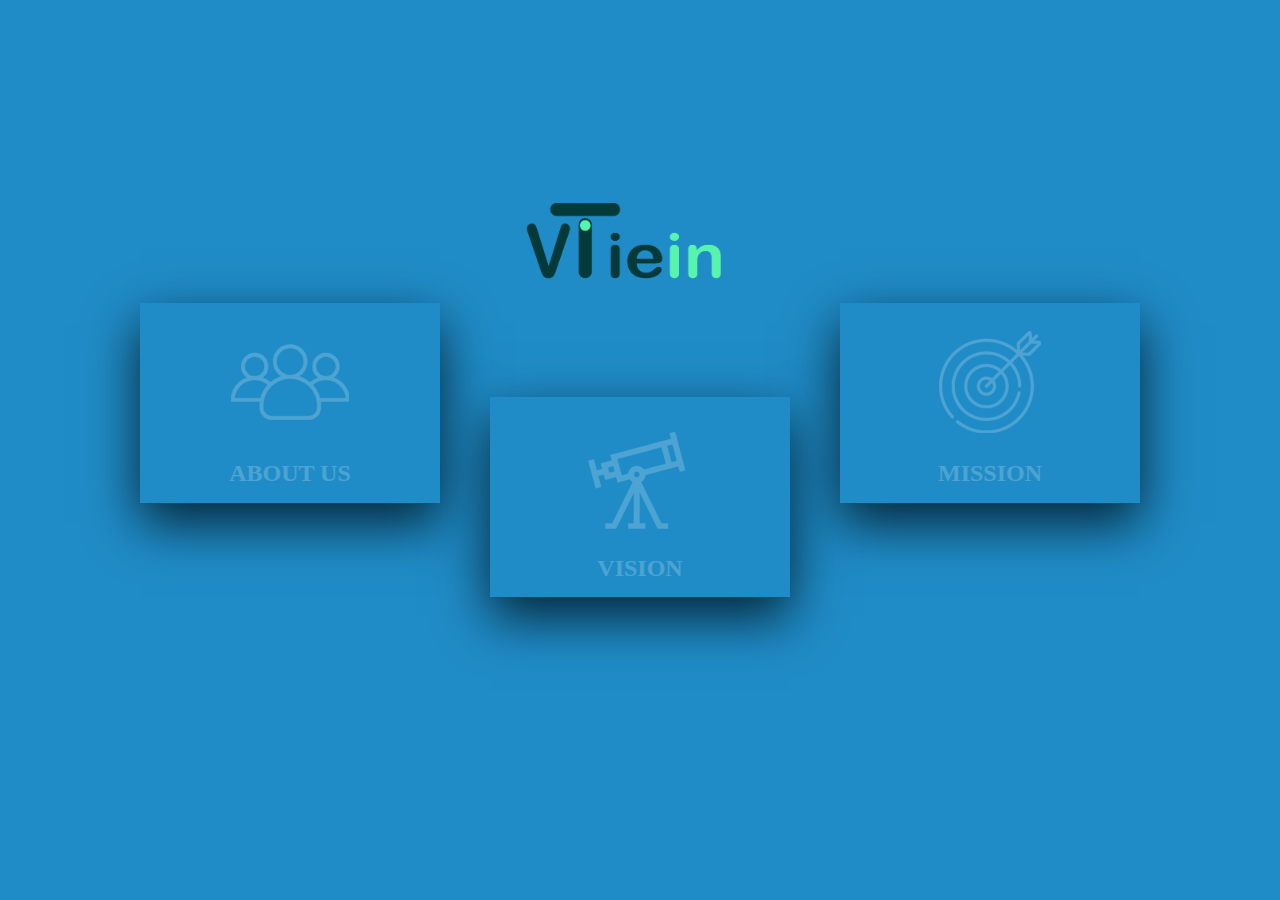
<file: ABOUT.html>
<!DOCTYPE html>
<html>
    <head>
       <meta charset="utf-8"  >
       <title>about</title>
       <link rel="stylesheet"   href="ABOUT.css" >
    </head>
    <body>

        <div class="container">

           <div class="card" >
               <div class="face face1">
                     <div class="content">
                         <img src="1.png">
                         <h3>ABOUT US</h3>
                     </div>
               </div>
               <div class="face face2">
                      <div class="content">
                          <p>Welcome to VTieIn, the world's  professional healthcare network .
                            Where Professionalism meets experience in health care

                             </p>
                             <a href="#">Readmore</a>
                      </div>
               </div>
           </div>
           <div class="card" >
             <div class="logo">
               <img src="logo.png" style="width:200px;  ">
             </div>
            <div class="face face1">
                  <div class="content">
                      <img src="2.png">
                      <h3> VISION</h3>
                  </div>
            </div>
            <div class="face face2">
                   <div class="content">
                       <p>Setting a New Standard for professional health care community

                          </p>
                          <a href="#">Readmore</a>
                   </div>
            </div>
        </div>
        <div class="card" >
            <div class="face face1">
                  <div class="content">
                      <img src="3.png">
                      <h3>MISSION</h3>
                  </div>
            </div>
            <div class="face face2">
                   <div class="content">
                       <p>“Our mission is to connect the healthcare professionals with people to make them more
                        productive and successful
                        to bring healthcare to  reach  every individual.

                          </p>
                          <a href="#">Readmore</a>
                   </div>
            </div>
        </div>
        </div>

    </body>
</html>
</file>
<file: ABOUT.css>
body{
    margin: 0;
    padding: 0;
    min-height: 100vh;
    background: #208cc7;
    display: flex;
    justify-content:center ;
    align-items: center;
    font-family: consolas;

}
.container{
    width:1000px;
    position:relative;
    display:flex;
    justify-content: space-between;

}
.container .card{
    position: relative;
}
.container .card .face{
    width: 300px;
    height: 200px;
    transition: 0.5s;
}
.container .card .face.face1{
     position: relative;
     background:#208cc7 ;
     display: flex;
    justify-content:center ;
    align-items: center;
    z-index: 1;
    transform:translateY(100px) ;
}
.container .card:hover .face.face1{
    background: #0541b9;
    transform:translateY(0) ;
}
.container .card .face.face1  .content{
    opacity: 0.2;
    transition: 0.5s;
}
.container .card:hover .face.face1  .content{
    opacity: 1;

}
.container .card:hover .face.face1  .content img{

    max-width: 100px;
}
.container .card .face.face1  .content h3{
    margin: 10px 0 0;
    padding: 0;
    color:#fff;
    text-align: center;
    font-size: 1.5em;



}

.container .card .face.face2{
    position: relative;
    background: #fff;
    display: flex;
    justify-content:center ;
    align-items: center;
    padding:20px;
    box-sizing: border-box;
    box-shadow: 0 20px 50px #042435;
    transform:translateY(-100px) ;

}
.container .card:hover .face.face2{
    transform:translateY(0) ;
}
.container .card .face.face2 .content p{

    margin: 0;
    padding: 0;

}
.container .card .face.face2 .content a{

    margin:15px 0 0;
    display:inline-block;
    text-decoration: none;
    font-weight: 900;
    color: #333;
    padding: 5px;
    border: 1px solid #333;

}
.container .card .face.face2 .content a:hover{
    background: #333;
    color: #fff;

}
.container .card  .logo{
  justify-content: center;
  padding-left:35px;
}
</file>
